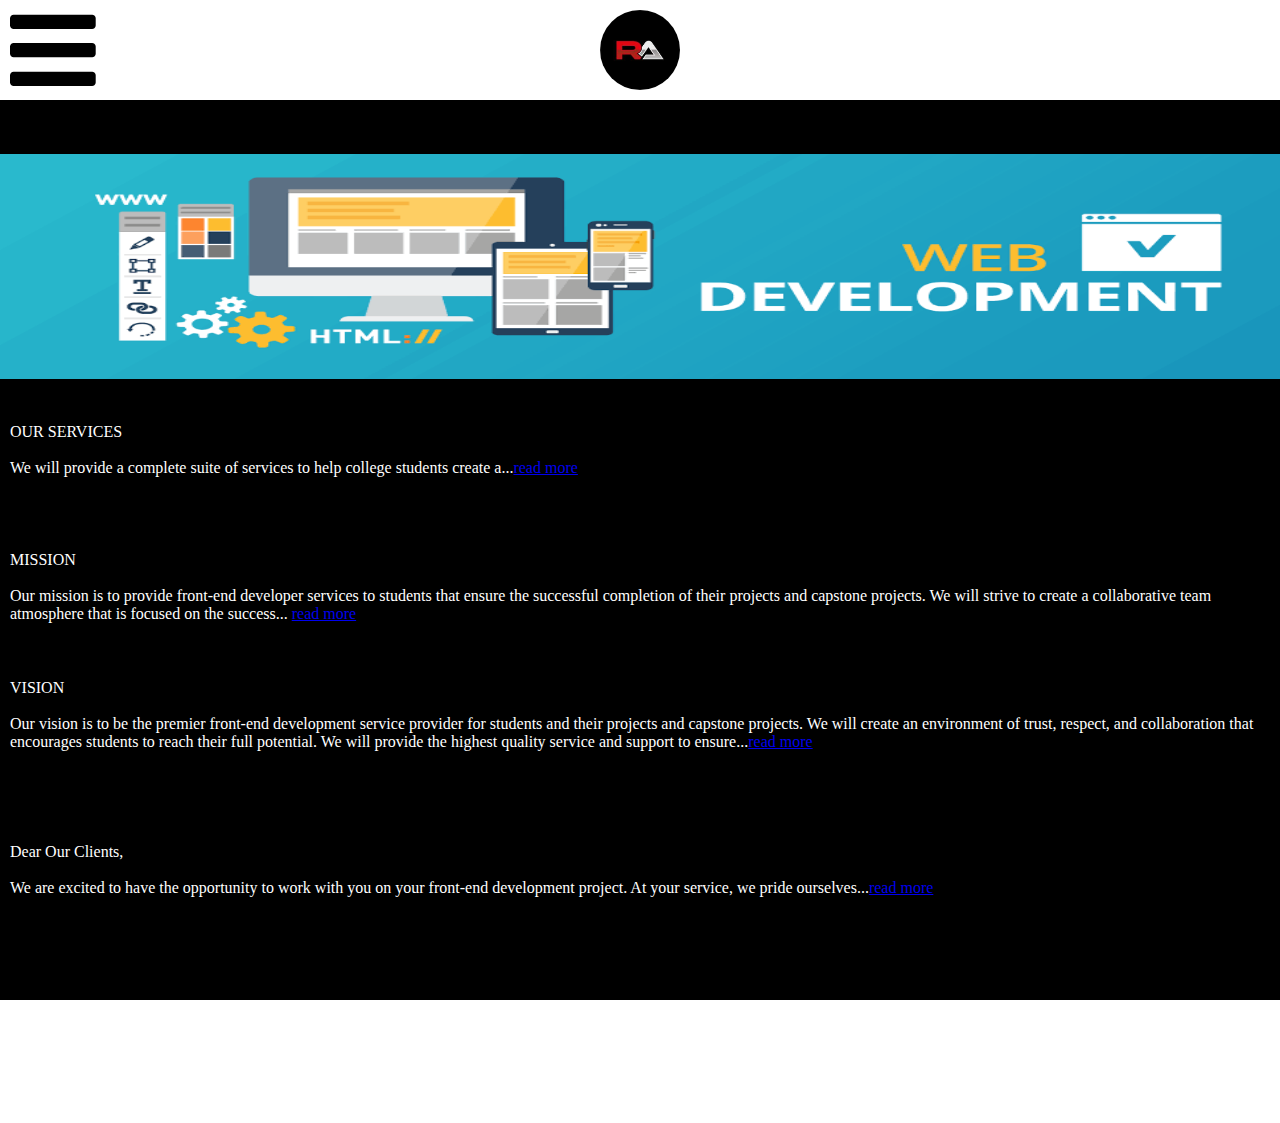
<file: index.html>
<!DOCTYPE html>
<html lang="en">
<head>
  <meta charset="UTF-8">
  <meta name="viewport" content="width=device-width, initial-scale=1.0">
  <meta http-equiv="X-UA-Compatible" content="ie=edge">
  <link rel="stylesheet" href="https://cdnjs.cloudflare.com/ajax/libs/font-awesome/4.7.0/css/font-awesome.min.css">
  <link rel="stylesheet" href="style.css">
  <title></title>
</head>
<style>
.banner {
  position: relative;
  top: -30px;
  width: 100%;
  height: 25vh;
}
p {
  margin: 10px;
  color: white;
  font-family: "Times New Roman";
}
</style>
<body>
  <div class="">
  <div id="mySidenav" class="sidenav">
  <a href="javascript:void(0)" class="closebtn" onclick="closeNav()">&times;</a>
<a href="services.html">Services</a>
  <a href="clients.html">Clients</a>
  <a href="about.html">About</a>
  <a href="contact.html">Contact</a>
</div>
<div class="nav"
<a onclick="openNav()">
  <i class="fa fa-bars "></i>
  </a>
</div>

<div id="main">
<center><img id="logo" src="logo.jpg" height="35px" width="35px"></center>
<img src="img1.png" class="banner">

<p>OUR SERVICES<br><br>We will provide a complete suite of services to help college students create a...<a id="more" href="services.html">read more</a>
</p>

<br><br>
<p> <br>MISSION<br><br>Our mission is to provide front-end developer services to students that ensure the successful completion of their projects and capstone projects. We will strive to create a collaborative team atmosphere that is focused on the success...
<a id="more" href="about.html">read more</a>
</p>
<br><br>
<p> VISION<br><br>
Our vision is to be the premier front-end development service provider for students and their projects and capstone projects. We will create an environment of trust, respect, and collaboration that encourages students to reach their full potential. We will provide the highest quality service and support to ensure...<a id="more" href="about.html">read more</a></p>

<br><br>
<p><br><br>
  Dear Our Clients,
<br><br>
We are excited to have the opportunity to work with you on your front-end development project. At your service, we pride ourselves...<a id="more" href="clients.html">read more</a></p>
<br><br><br><br><br><br><br><br><br><br><br><br>
</div>
</div>
<script>
function openNav() {
  document.getElementById("mySidenav").style.width = "200px";
  document.getElementById("main").style.marginLeft = "200px";
}

function closeNav() {
  document.getElementById("mySidenav").style.width = "0";
  document.getElementById("main").style.marginLeft = "0";
}

</script>
</body>
</html>
</file>
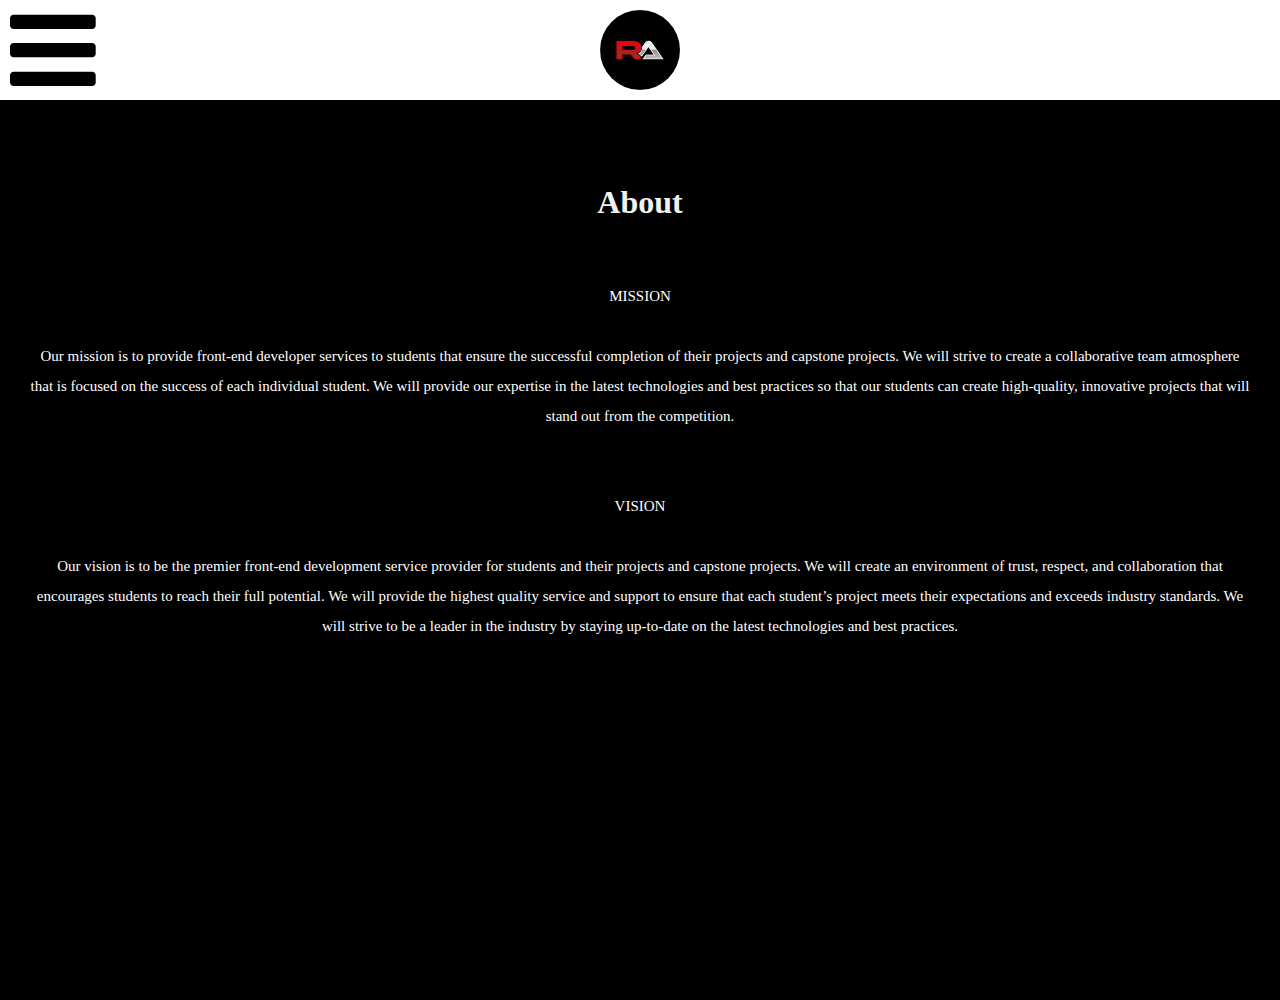
<file: about.html>
<!DOCTYPE html>
<html lang="en">
<head>
  <meta charset="UTF-8">
  <meta name="viewport" content="width=device-width, initial-scale=1.0">
  <meta http-equiv="X-UA-Compatible" content="ie=edge">
  <link rel="stylesheet" href="https://cdnjs.cloudflare.com/ajax/libs/font-awesome/4.7.0/css/font-awesome.min.css">
  <link rel="stylesheet" href="style.css">
  <title></title>
</head>
<style>
  p {
    color: white;
    text-align: center;
    font-family: "Times New Roman";
    font-size: 15px;
    margin: 30px;
    line-height: 2em;
  }
</style>
<body>
  <div class="">
  <div id="mySidenav" class="sidenav">
  <a href="javascript:void(0)" class="closebtn" onclick="closeNav()">&times;</a>
  <a href="index.html">Home</a>
  <a href="services.html">Services</a>
  <a href="clients.html">Clients</a>
  <a href="contact.html">Contact</a>
</div>
<div class="nav"
<span onclick="openNav()"><i class="fa fa-bars "></i></span>
</div>

<div id="main">
<center><img id="logo" src="logo.jpg" height="35px" width="35px"></center>
<h1>About</h1>
<p> <br>MISSION<br><br>Our mission is to provide front-end developer services to students that ensure the successful completion of their projects and capstone projects. We will strive to create a collaborative team atmosphere that is focused on the success of each individual student. We will provide our expertise in the latest technologies and best practices so that our students can create high-quality, innovative projects that will stand out from the competition.<br><br><br>
VISION<br><br>
Our vision is to be the premier front-end development service provider for students and their projects and capstone projects. We will create an environment of trust, respect, and collaboration that encourages students to reach their full potential. We will provide the highest quality service and support to ensure that each student’s project meets their expectations and exceeds industry standards. We will strive to be a leader in the industry by staying up-to-date on the latest technologies and best practices.</p>
<br><br><br>
</div>
</div>
<script>
function openNav() {
  document.getElementById("mySidenav").style.width = "150px";
  document.getElementById("main").style.marginLeft = "150px";
}

function closeNav() {
  document.getElementById("mySidenav").style.width = "0";
  document.getElementById("main").style.marginLeft = "0";
}

</script>
</body>
</html>
</file>
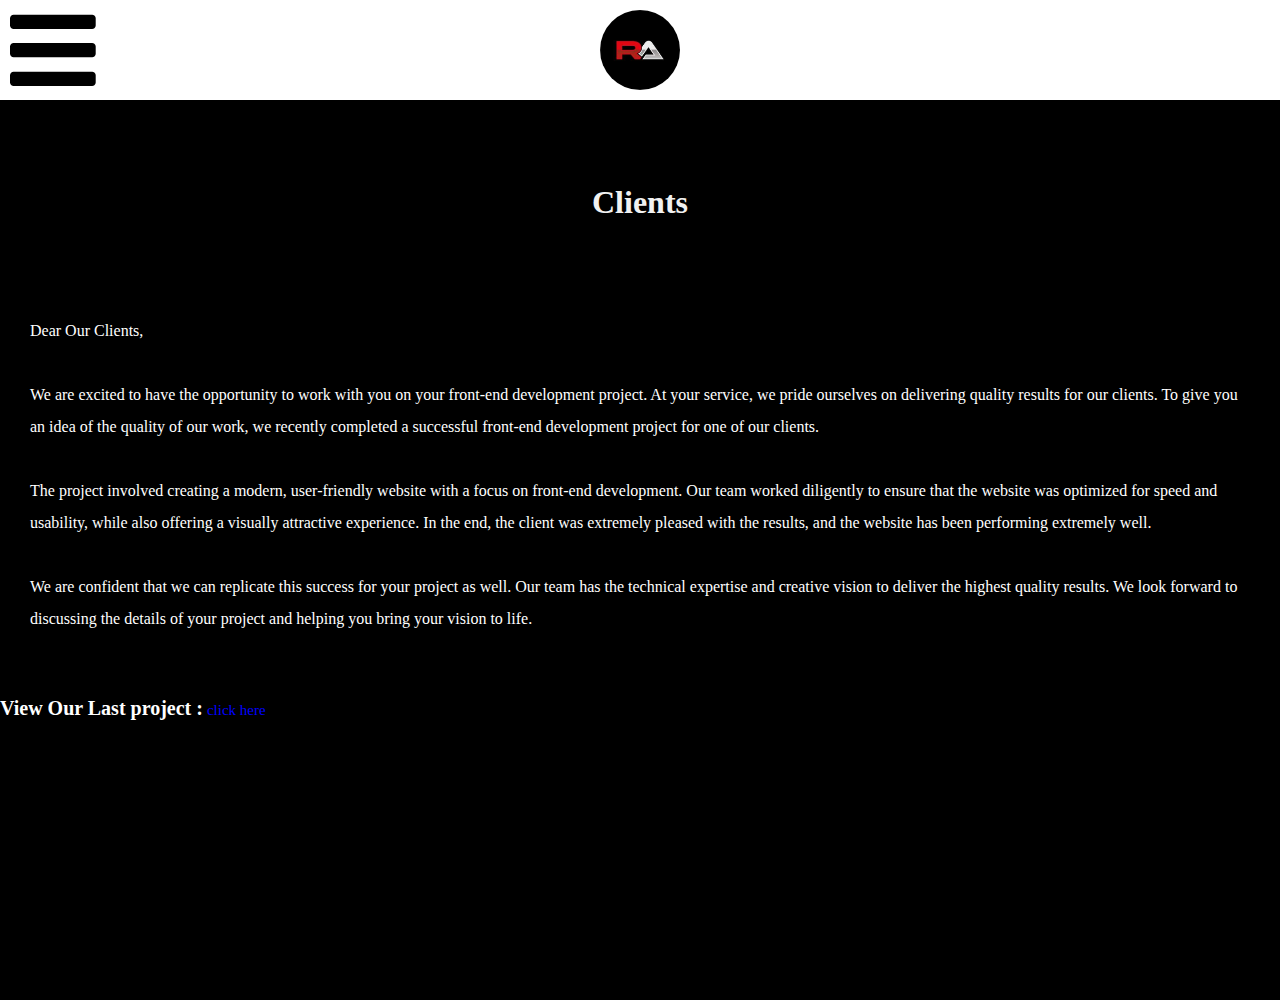
<file: clients.html>
<!DOCTYPE html>
<html lang="en">
<head>
  <meta charset="UTF-8">
  <meta name="viewport" content="width=device-width, initial-scale=1.0">
  <meta http-equiv="X-UA-Compatible" content="ie=edge">
  <link rel="stylesheet" href="https://cdnjs.cloudflare.com/ajax/libs/font-awesome/4.7.0/css/font-awesome.min.css">
  <link rel="stylesheet" href="style.css">
  <title></title>
</head>
<style>
  p {
    color: white;
    margin: 30px;
    line-height: 2em;
    font-family: "Times New Roman";
  }
 #projects {
    font-family: "Times New Roman";
    font-size: 20px;
    color: white;
  }
  #sample {
    color: blue;
    text-decoration: none;
    font-family: "Times New Roman";
    font-size: 15px;
  }
</style>
<body>
  <div class="">
  <div id="mySidenav" class="sidenav">
  <a href="javascript:void(0)" class="closebtn" onclick="closeNav()">&times;</a>
  <a href="index.html">Home</a>
  <a href="services.html">Services</a>
  <a href="about.html">About</a>
  <a href="contact.html">Contact</a>
</div>
<div class="nav"
<span onclick="openNav()"><i class="fa fa-bars "></i></span>
</div>

<div id="main">
<center><img id="logo" src="logo.jpg" height="35px" width="35px"></center>
<h1>Clients</h1>
<p><br><br>
  Dear Our Clients,
<br><br>
We are excited to have the opportunity to work with you on your front-end development project. At your service, we pride ourselves on delivering quality results for our clients. To give you an idea of the quality of our work, we recently completed a successful front-end development project for one of our clients.
<br><br>
The project involved creating a modern, user-friendly website with a focus on front-end development. Our team worked diligently to ensure that the website was optimized for speed and usability, while also offering a visually attractive experience. In the end, the client was extremely pleased with the results, and the website has been performing extremely well.
<br><br>
We are confident that we can replicate this success for your project as well. Our team has the technical expertise and creative vision to deliver the highest quality results. We look forward to discussing the details of your project and helping you bring your vision to life.
<br><br>
</p>
<strong id="projects">View Our Last project :</strong>
<a id="sample" href="Client-prj-01.html">click here</a>
<br><br><br><br><br><br><br>
</div>
</div>
<script>
function openNav() {
  document.getElementById("mySidenav").style.width = "150px";
  document.getElementById("main").style.marginLeft = "150px";
}

function closeNav() {
  document.getElementById("mySidenav").style.width = "0";
  document.getElementById("main").style.marginLeft = "0";
}

</script>
</body>
</html>
</file>
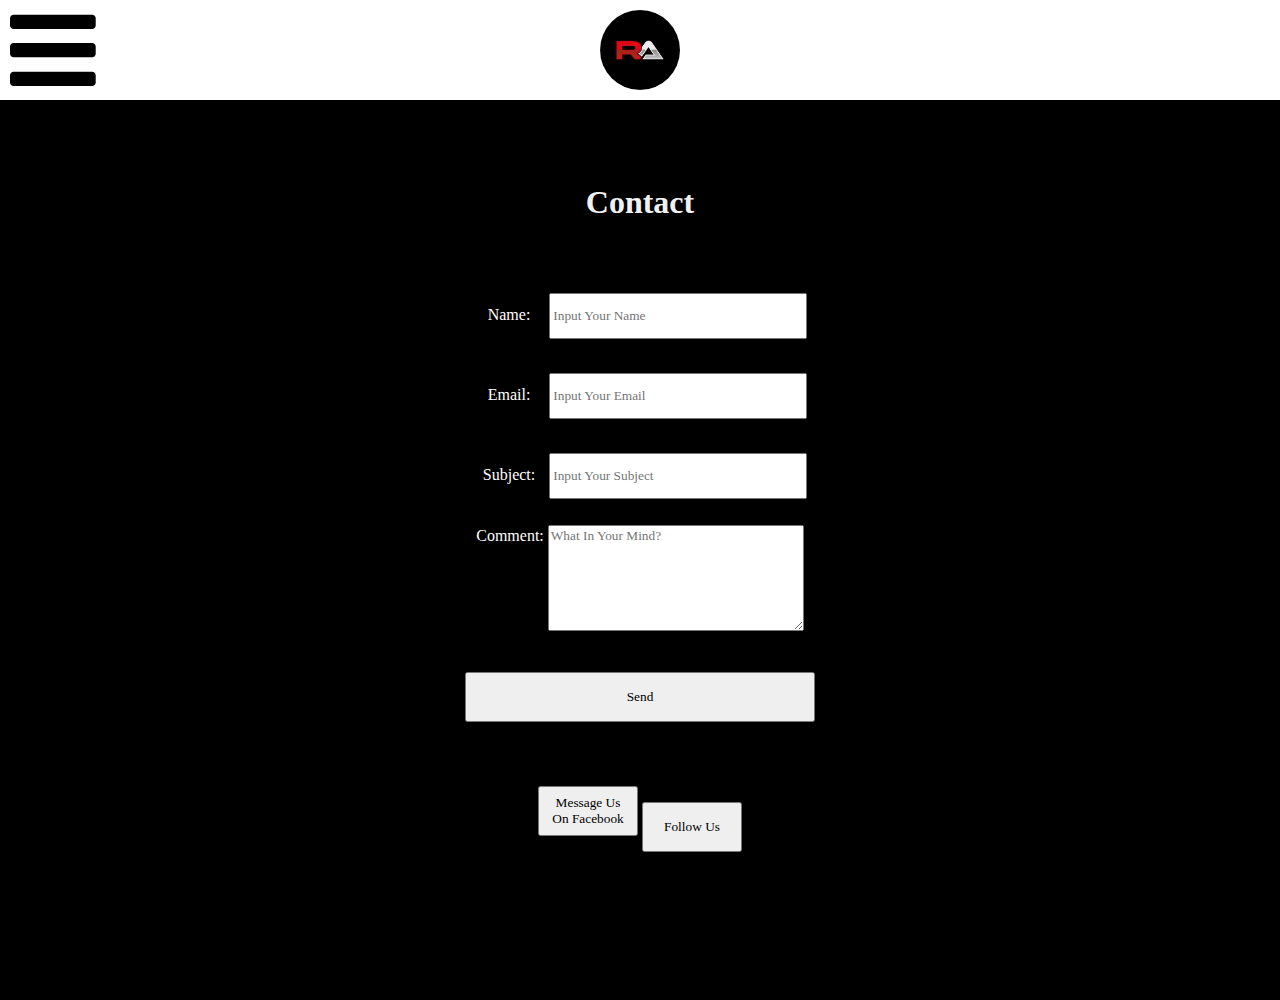
<file: contact.html>
<!DOCTYPE html>
<html lang="en">
<head>
  <meta charset="UTF-8">
  <meta name="viewport" content="width=device-width, initial-scale=1.0">
  <meta http-equiv="X-UA-Compatible" content="ie=edge">
  <link rel="stylesheet" href="https://cdnjs.cloudflare.com/ajax/libs/font-awesome/4.7.0/css/font-awesome.min.css">
  <link rel="stylesheet" href="style.css">
  <title></title>
</head>
<style>
form {
  text-align: center;
  line-height: 5em;
  
}
label {
  color: white;
  font-family: "Times New Roman";
}
#name {
  position: relative;
  left: 15px;
  height: 40px;
  width: 250px;
  font-family: "Times New Roman";
}
#email {
  position: relative;
  left: 15px;
  height: 40px;
  width: 250px;
  font-family: "Times New Roman";
}
#subject {
  position: relative;
  left: 10px;
  height: 40px;
  width: 250px;
  font-family: "Times New Roman";
}
#comment {
  position: relative;
  top: -80px;
  font-family: "Times New Roman";
}
#textbox {
  position: relative;
  top: 10px;
  height: 100px;
  width: 250px;
  font-family: "Times New Roman";
}
#btn {
  width: 350px;
  height: 50px;
  font-family: "Times New Roman";
}
.hr-lines:before{
  content:" ";
  display: block;
  height: 2px;
  width: 130px;
  position: absolute;
  top: 50%;
  left: 0;
  background: red;
}
#fb {
  font-family: "Times New Roman";
  font-size: 20px;
  position: relative;
  top: 50px;
}
#fb-img {
  position: relative;
  top: 100px;
}
.social {
  text-align: center;
}
#fb-social {
  height: 50px;
  width: 100px;
  position: relative;
  top: 50px;
  font-family: "Times New Roman";
}
#email-social {
  height: 50px;
  width: 100px;
  position: relative;
  top: 58px;
  font-family: "Times New Roman";
}
</style>
<body>
  <div class="">
  <div id="mySidenav" class="sidenav">
  <a href="javascript:void(0)" class="closebtn" onclick="closeNav()">&times;</a>
  <a href="index.html">Home</a>
  <a href="services.html">Services</a>
  <a href="clients.html">Clients</a>
  <a href="about.html">About</a>
</div>
<div class="nav"
<span onclick="openNav()"><i class="fa fa-bars "></i></span>
</div>

<div id="main">
<center><img id="logo" src="logo.jpg" height="35px" width="35px"></center>
<h1>Contact</h1><br><br><br>
<form>
    <label class="" for="name">Name:</label>
    <input type="text" name="name" id="name" placeholder="Input Your Name"><br>
    <label for="email">Email:</label>
    <input type="text" name="email" id="email" placeholder="Input Your Email" required><br>
    <label for="subject">Subject:</label>
    <input type="text" name="subject" id="subject" placeholder="Input Your Subject"><br>
    <label id="comment" for="comment">Comment:</label>
    <textarea name="comment" id="textbox" placeholder="What In Your Mind?"></textarea><br>
    <input id="btn"type="submit" name="submit" value="Send" required>
</form>
<div class="social">
<a href="https://www.facebook.com/profile.php?id=100087406047151&mibextid=ZbWKwL"><button id="fb-social" >Message Us On Facebook</button></a>
<a href="https://m.facebook.com/100087406047151/"><button id="email-social">Follow Us</button></a>
  </div>
  <br><br><br><br><br><br>
</div>
</div>
<script>
function openNav() {
  document.getElementById("mySidenav").style.width = "150px";
  document.getElementById("main").style.marginLeft = "150px";
}

function closeNav() {
  document.getElementById("mySidenav").style.width = "0";
  document.getElementById("main").style.marginLeft = "0";
}
</script>
</body>
</html>
</file>
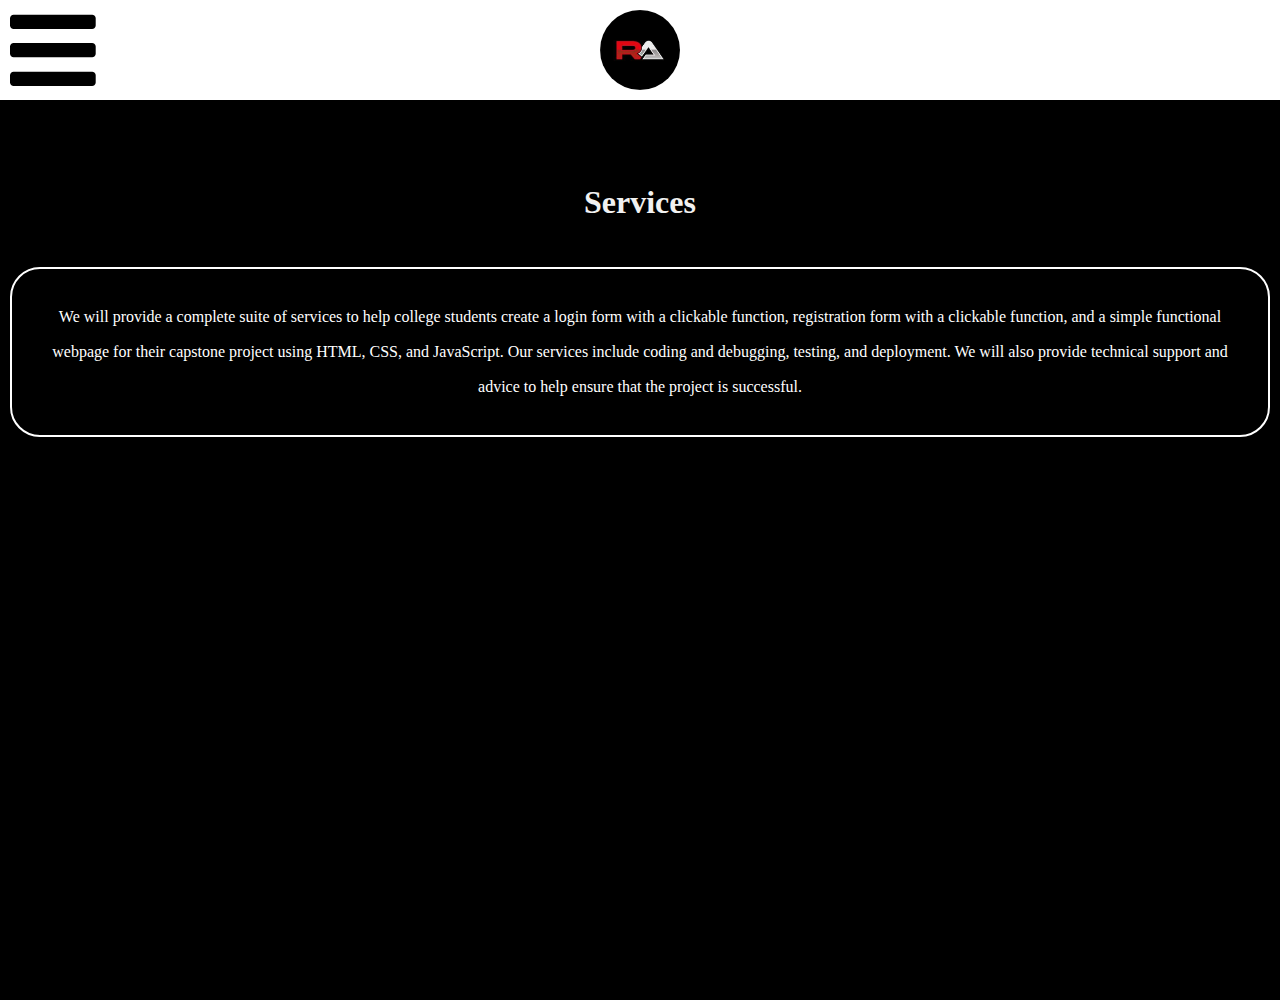
<file: services.html>
<!DOCTYPE html>
<html lang="en">
<head>
  <meta charset="UTF-8">
  <meta name="viewport" content="width=device-width, initial-scale=1.0">
  <meta http-equiv="X-UA-Compatible" content="ie=edge">
  <link rel="stylesheet" href="https://cdnjs.cloudflare.com/ajax/libs/font-awesome/4.7.0/css/font-awesome.min.css">
  <link rel="stylesheet" href="style.css">
  <title></title>
</head>
<style>
  p {
    color: white;
    margin: 10px;
    text-align: center;
    border: 2px solid white;
    border-radius: 30px;
    padding: 30px;
    line-height: 2.2em;
    font-family: "Times New Roman";
  }
</style>
<body>
  <div class="">
  <div id="mySidenav" class="sidenav">
  <a href="javascript:void(0)" class="closebtn" onclick="closeNav()">&times;</a>
  <a href="index.html">Home</a>
  <a href="clients.html">Clients</a>
  <a href="about.html">About</a>
  <a href="contact.html">Contact</a>
</div>
<div class="nav"
<span onclick="openNav()"><i class="fa fa-bars "></i></span>
</div>

<div id="main">
<center><img id="logo" src="logo.jpg" height="35px" width="35px"></center>
<h1>Services</h1><br><br>
<p>We will provide a complete suite of services to help college students create a login form with a clickable function, registration form with a clickable function, and a simple functional webpage for their capstone project using HTML, CSS, and JavaScript. Our services include coding and debugging, testing, and deployment. We will also provide technical support and advice to help ensure that the project is successful.</p>
     <br><br><br>
</div>
</div>
<script>
function openNav() {
  document.getElementById("mySidenav").style.width = "150px";
  document.getElementById("main").style.marginLeft = "150px";
}

function closeNav() {
  document.getElementById("mySidenav").style.width = "0";
  document.getElementById("main").style.marginLeft = "0";
}

</script>
</body>
</html>
</file>
<file: style.css>
* {
  margin: 0;
}
#logo {
  position: relative;
  top: -38px;
  border-radius: 20px;
}
/*#main {
  transition: margin-left 0.5s;
  background-image: url(bg.jpg);
  background-size: cover;
  background-repeat: no-repeat;
  background-position: center;
  width: 100%;
  height: 40vh;
}*/
#main {
  transition: margin-left 0.5s;
  background-color: black;
  height: 100%;
}

.sidenav {
  height: 100%; 
  width: 0; 
  position: fixed; 
  z-index: 1; 
  top: 0;
  left: 0; 
  background-color: #111; 
  overflow-x: hidden; 
  padding-top: 60px; 
  transition: 0.5s; 
}

.sidenav a {
  padding: 8px 8px 8px 32px;
  text-decoration: none;
  font-size: 25px;
  color: #818181;
  display: block;
  transition: 0.3s;
}

.sidenav a:hover {
  color: #f1f1f1;
}

.sidenav .closebtn {
  position: absolute;
  top: 0;
  right: 25px;
  font-size: 36px;
  margin-left: 50px;
}
.fa {
  font-size: 40px;
  position: relative;
  left: 10px;

}
h1 {
  color: #f1f1f1;
  text-align: center;
  font-family: "Times New Roman";
}

@media screen and (max-height: 450px) {
  .sidenav {padding-top: 15px;}
  .sidenav a {font-size: 18px;}
}

@media only screen and (min-width: 1024px) {
* {
  margin: 0;
}
#logo {
  position: relative;
  top: -90px;
  height: 80px;
  width: 80px;
  border-radius: 60px;
}
/*#main {
  transition: margin-left 0.5s;
  background-image: url(bg.jpg);
  background-size: cover;
  background-repeat: no-repeat;
  background-position: center;
  width: 100%;
  height: 40vh;
}*/
#main {
  transition: margin-left 0.5s;
  background-color: black;
  height: 100vh;
}

.sidenav {
  height: 100%; 
  width: 0; 
  position: fixed; 
  z-index: 1; 
  top: 0;
  left: 0; 
  background-color: #111; 
  overflow-x: hidden; 
  padding-top: 60px; 
  transition: 0.5s; 
}

.sidenav a {
  padding: 8px 8px 8px 32px;
  text-decoration: none;
  font-size: 25px;
  color: #818181;
  display: block;
  transition: 0.3s;
}

.sidenav a:hover {
  color: #f1f1f1;
}

.sidenav .closebtn {
  position: absolute;
  top: 0;
  right: 25px;
  font-size: 36px;
  margin-left: 50px;
}
.fa {
  font-size: 100px;
  position: relative;
  left: 10px;

}
h1 {
  color: #f1f1f1;
  text-align: center;
  font-family: "Times New Roman";
}

}
</file>
